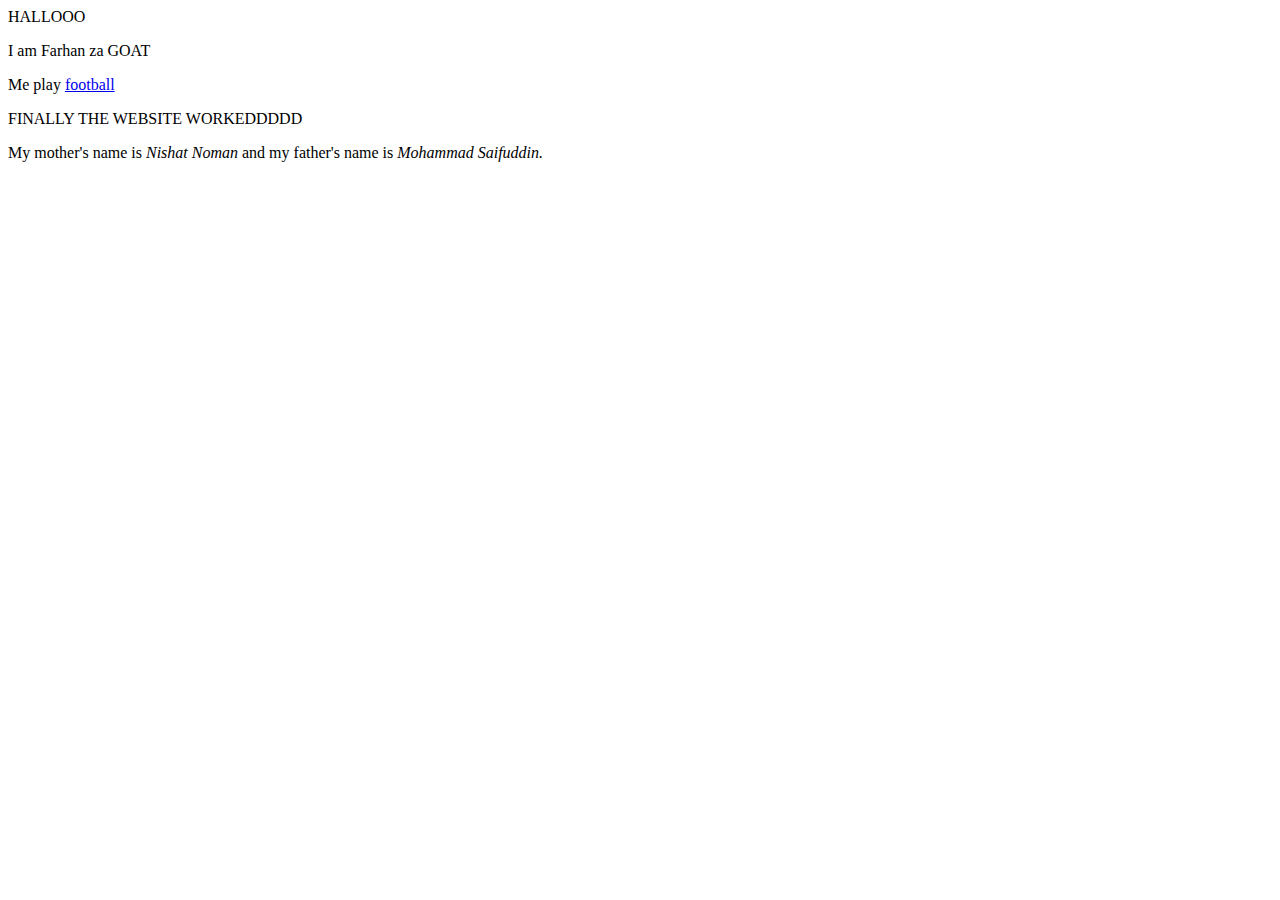
<file: index.html>
<!DOCTYPE html>
<link rel = "stylesheet" href = "style.css"> 
<html lang="en">
<head>
    <meta charset="UTF-8">
    <meta name="viewport" content="width=device-width, initial-scale=1.0">
    <title>My Website</title>
    <link rel="stylesheet" href="style.css">
</head>
<body>
    <header>HALLOOO</header>
    <p>I am Farhan za GOAT</p>
    <p>Me play <a href="https://en.wikipedia.org/wiki/Football">football</a></p>
    <p>FINALLY THE WEBSITE WORKEDDDDD</p>
    <p>My mother's name is <em>Nishat Noman</em> and my father's name is <em>Mohammad Saifuddin.</em></p>
    <script src="server.js"></script>
</body>
</html>
</file>
<file: style.css>
a:hover{
    color: rgb(250, 0, 0);
}
</file>
